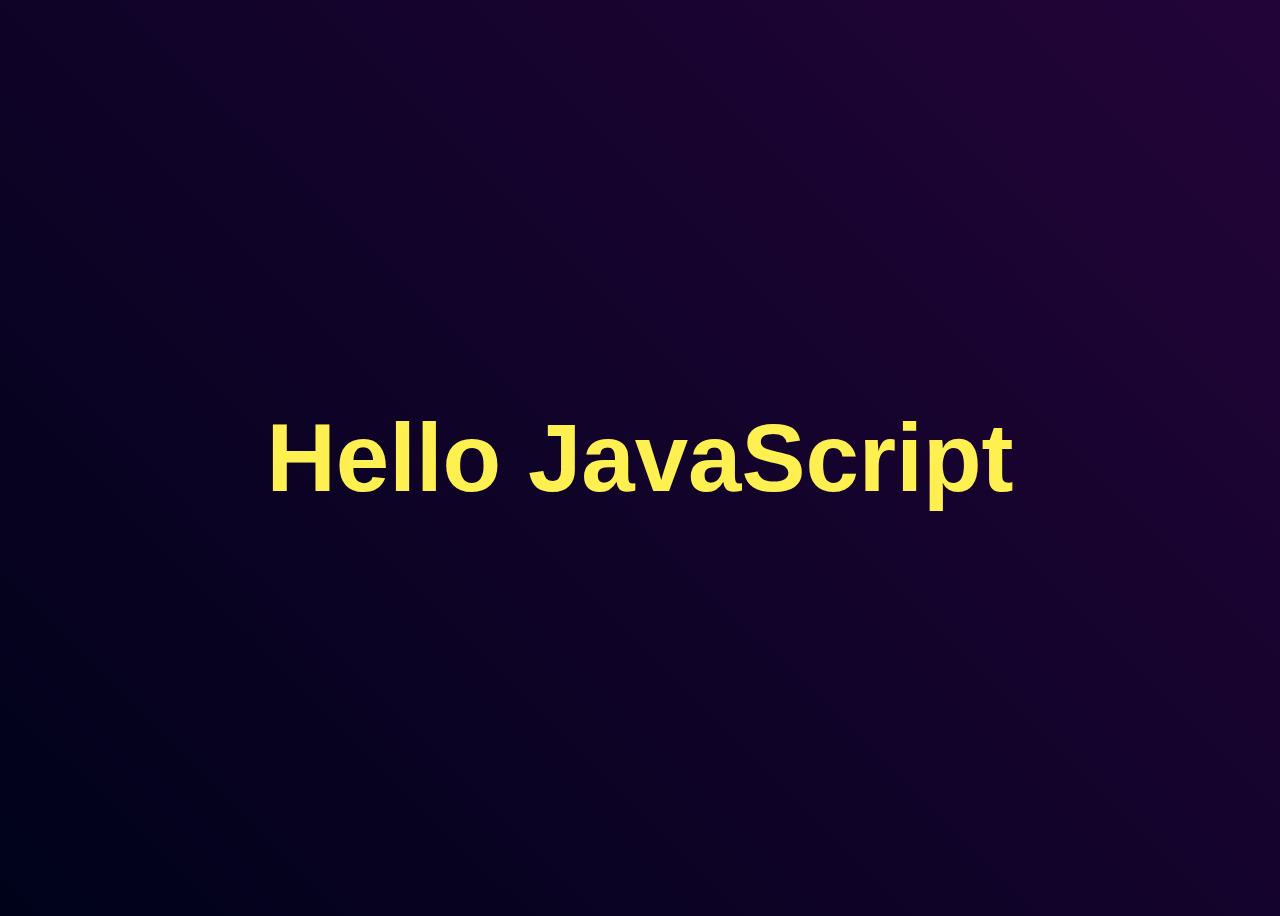
<file: Day 1: Hello world with an alert /index.html>
<!DOCTYPE html>
<html>

<head>
  <meta charset="UTF-8">
  <meta name="viewport" content="width=device-width, initial-scale=1">
  <title>Hello JavaScript</title>
</head>
<style type="text/css" media="all">
  body{
    height: 100vh;
    background: linear-gradient(45deg, #00021A, #230439);
    font-family: sans-serif;
    font-size: 3rem;
    color: #FFF052;
    display: flex;
    align-items: center;
    justify-content: center;
  }
</style>

<body>
  <h1>Hello JavaScript</h1>
</body>
<script src="index.js"></script>
</html>
</file>
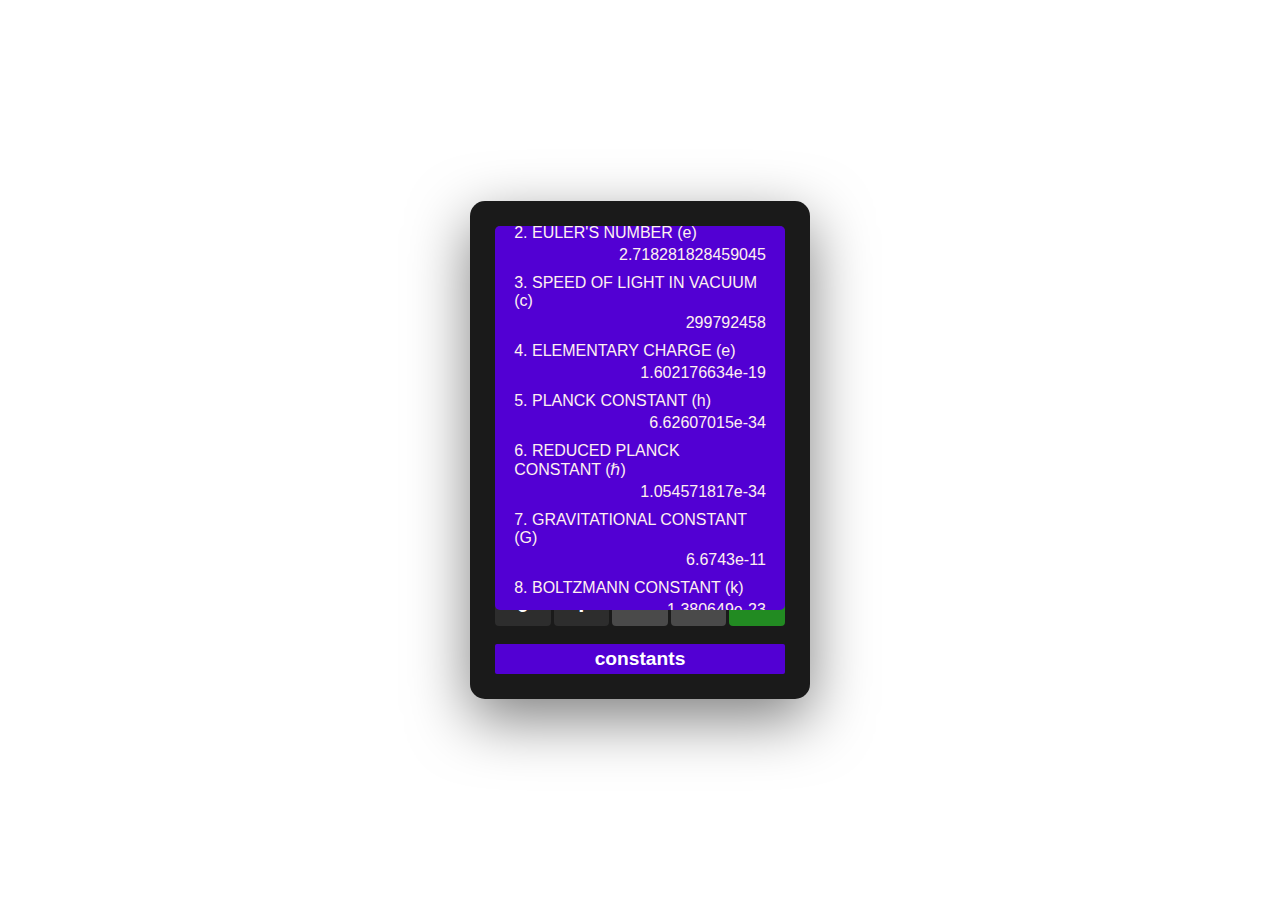
<file: Day 4: Calculator!!!/index.html>
<!DOCTYPE html>
<html lang="en">
<head>
    <meta charset="UTF-8">
    <meta name="viewport" content="width=device-width, initial-scale=1.0">
    <title> Calculatouer</title>
    <link rel="stylesheet" href="index.css">
</head>
<body>
    <div class="calculator">
        <div class="display-container">
            <div class="display-info">
                <span id="mode">DEG</span>
                <span id="shift-indicator"></span>
            </div>
            <div class="display" id="display">0</div>
        </div>
        
        <div class="buttons">
            <div class="button-row-6">
                <button class="btn-function" data-action="sin">sin</button>
                <button class="btn-function" data-action="cos">cos</button>
                <button class="btn-function" data-action="tan">tan</button>
                <button class="btn-function" data-action="asin">asin</button>
                <button class="btn-function" data-action="acos">acos</button>
                <button class="btn-function" data-action="atan">atan</button>
            </div>
            
            <div class="button-row-6">
                <button class="btn-function" data-action="sinh">sinh</button>
                <button class="btn-function" data-action="cosh">cosh</button>
                <button class="btn-function" data-action="tanh">tanh</button>
                <button class="btn-function" data-action="log">log</button>
                <button class="btn-function" data-action="ln">ln</button>
                <button class="btn-function" data-action="sqrt">√</button>
            </div>
            
            <div class="button-row-6">
                <button class="btn-function" data-action="square">x²</button>
                <button class="btn-function" data-value="^">^</button>
                <button class="btn-function" data-action="reciprocal">x⁻¹</button>
                <button class="btn-function" data-value="(">(</button>
                <button class="btn-function" data-value=")">)</button>
                <button class="btn-function" data-action="negate">(-)</button>
            </div>
            
            <div class="button-row">
                <button class="btn-number" data-value="7">7</button>
                <button class="btn-number" data-value="8">8</button>
                <button class="btn-number" data-value="9">9</button>
                <button class="btn-function" data-action="del" style="background-color: #112233;">DEL</button>
                <button class="btn-function" data-action="ac" style="background-color: red;">AC</button>
            </div>
            
            <div class="button-row">
                <button class="btn-number" data-value="4">4</button>
                <button class="btn-number" data-value="5">5</button>
                <button class="btn-number" data-value="6">6</button>
                <button class="btn-function" data-value="*">×</button>
                <button class="btn-function" data-value="/">÷</button>
            </div>
            
            <div class="button-row">
                <button class="btn-number" data-value="1">1</button>
                <button class="btn-number" data-value="2">2</button>
                <button class="btn-number" data-value="3">3</button>
                <button class="btn-function" data-value="+">+</button>
                <button class="btn-function" data-value="-">-</button>
            </div>
            
            <div class="button-row">
                <button class="btn-number" data-value="0">0</button>
                <button class="btn-number" data-value=".">.</button>
                <button class="btn-function" data-value="E">EXP</button>
                <button class="btn-function" data-action="ans">ANS</button>
                <button class="btn-function" data-action="equals" style="background-color: forestgreen;">=</button>
            </div>
        </div>
        
        <div class="solar-panel">
            <button class="solar-cell" >
                constants
            </button>
        </div>
        <div class="constantsBox">
            <h1>List of Constants</h1>
        </div>
    </div>

<script src="index.js">index.js</script>
</body>
</html>
</file>
<file: Day 4: Calculator!!!/index.css>
* {
            margin: 0;
            padding: 0;
            box-sizing: border-box;
        }

        body {
            font-family: Arial, sans-serif;
            display: flex;
            justify-content: center;
            align-items: center;
            min-height: 100vh;
        }

        .calculator {
            background: #1a1a1a;
            border-radius: 15px;
            padding: 25px;
            box-shadow: 0 20px 60px rgba(0, 0, 0, 0.5);
            width: 340px;
            position: relative;
        }

        .brand {
            display: flex;
            justify-content: space-between;
            color: white;
            margin-bottom: 10px;
        }

        .brand-name {
            font-weight: bold;
            font-size: 14px;
        }

        .model {
            font-size: 11px;
        }

        .vpam {
            color: white;
            font-size: 10px;
            margin-bottom: 15px;
        }

        .display-container {
            background: #c8d4c8;
            border: 3px solid #333;
            border-radius: 5px;
            padding: 15px;
            margin-bottom: 20px;
        }

        .display-info {
            display: flex;
            justify-content: space-between;
            font-size: 10px;
            color: #666;
            margin-bottom: 8px;
            height: 12px;
        }

        .display {
            text-align: right;
            font-size: 28px;
            font-family: 'Courier New', monospace;
            color: #000;
            min-height: 35px;
            overflow: hidden;
            word-wrap: break-word;
        }

        .buttons {
            display: grid;
            gap: 3px;
        }

        .button-row {
            display: grid;
            grid-template-columns: repeat(5, 1fr);
            gap: 3px;
            margin-bottom: 3px;
        }

        .button-row-6 {
            display: grid;
            grid-template-columns: repeat(6, 1fr);
            gap: 3px;
            margin-bottom: 3px;
        }

        button {
            padding: 8px 4px;
            border: none;
            border-radius: 4px;
            font-size: 11px;
            font-weight: bold;
            cursor: pointer;
            transition: all 0.2s;
        }

        button:active {
            transform: scale(0.95);
        }

        .btn-purple {
            background: #6b46c1;
            color: white;
        }

        .btn-purple:hover {
            background: #553c9a;
        }

        .btn-purple.active {
            background: #9f7aea;
        }

        .btn-function {
            background: #4a4a4a;
            color: white;
        }

        .btn-function:hover {
            background: #5a5a5a;
        }

        .btn-number {
            background: #2d2d2d;
            color: white;
            font-size: 22px;
        }

        .btn-number:hover {
            background: #3d3d3d;
        }

        .solar-panel {
            display: flex;
            gap: 4px;
            margin-top: 15px;
        }

        .solar-cell {
            display: flex;
            align-items: center;
            justify-content: center;
            padding: 4px;
            flex: 1;
            color: #fff;
            background: #5200D3;
            border-radius: 2px;
            font-size: 1.2rem;
        }
        .constantsBox{
            position: absolute;
            border-radius: 5px;
            background: #5200D3;
            top: 25px;
            left: 25px;
            right: 25px;
            height: calc(24rem);
            overflow-y: scroll;
            padding: 1.2rem;
            display: flex;
            flex-direction: column;
            gap: 10px;
            align-items: center;
            justify-content: center;
            h1{
                font-size: 2rem;
                color: #F2F2F2;
                margin-top:55rem;
            }
            .constant{
                
                display: flex;
                flex-direction: row;
                align-items: center;
                justify-content: space-between;
                width: 100%;
                flex-direction: column;
                gap: 4px;
                color: #FFF0F0;
                *{
                    width: 100%;
                }
                .constantVal{
                    text-align: right;
                }
            }
        }
        
        .show{
            display: none;
        }
</file>
